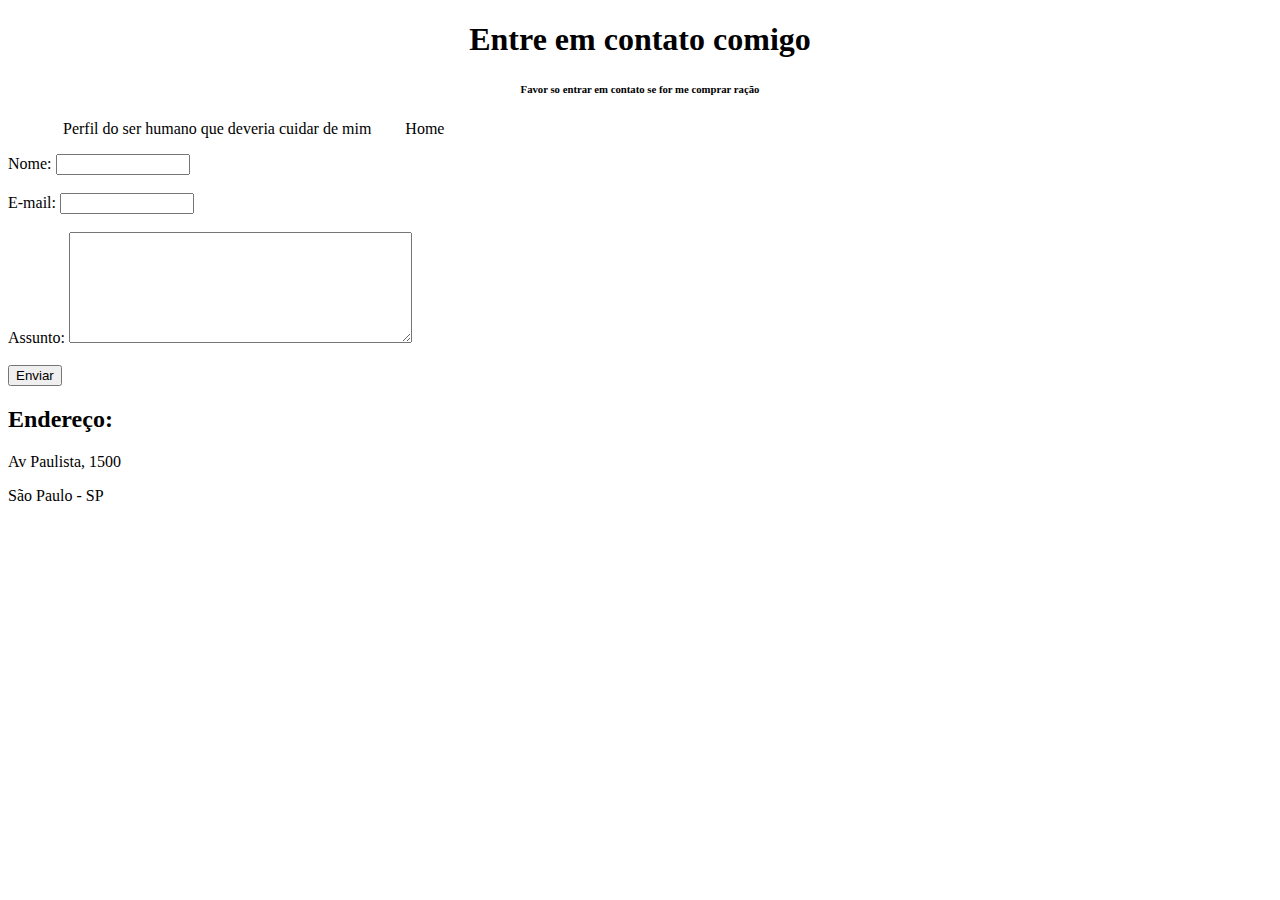
<file: contato.html>
<!DOCTYPE html>
<html lang="pt-br">
<head>
    <meta charset="UTF-8">
    <meta http-equiv="X-UA-Compatible" content="IE=edge">
    <meta name="viewport" content="width=device-width, initial-scale=1.0">
    <title>Contato</title>
    <link rel="stylesheet" href="assets/css/style.css">
</head>
<body>
    <h1 class="center">Entre em contato comigo</h1>
    <h6 class="center">Favor so entrar em contato se for me comprar ração</h6>

    <ul id="menu">
        <li>
            <a href="https://www.instagram.com/jainna.cos/"target="_blank">Perfil do ser humano que deveria cuidar de mim </a>
        </li>
        <li>
            <a href="index.html"> Home </a>
        </li>
    </ul>

    <form action="">
        <label for="nome">Nome:</label>
        <input type="text" id="nome" onkeyup="validaNome()">
        <div id="txtNome"></div>
        <br>
        <label for="email">E-mail:</label>
        <input type="email" id="email" onkeyup="validaEmail()">
        <div id="txtEmail"></div>
        <br>
        <label for="assunto">Assunto:</label>
        <textarea name="assunto" id="assunto" cols="40" rows="7" onkeyup="validaAssunto()"></textarea>
        <div id="txtAssunto"></div>
        <br>
        <button onclick="enviar()">Enviar</button>
    </form>

    <h2>Endereço:</h2>

    <p>Av Paulista, 1500</p>
    <P>São Paulo - SP</P>

    <iframe src="https://www.google.com/maps/embed?pb=!1m18!1m12!1m3!1d3657.178564720946!2d-
    46.65746598538388!3d-23.56202946750134!2m3!1f0!2f0!3f0!3m2!1i1024!2i768!4f13.1!3m3!1m2!1s0x94ce59c92526
    3541%3A0x4b30df73fca5a36b!2sAv.%20Paulista%2C%201500%20-%20Bela%20Vista%2C%20S%C3%A3o%20Paulo%20-%20SP%
    2C%2001310-100!5e0!3m2!1spt-BR!2sbr!4v1680652866988!5m2!1spt-BR!2sbr" 
    width="400" height="300" style="border:0;" allowfullscreen="" loading="lazy"
    referrerpolicy="no-referrer-when-downgrade" onmousemove="mapaZoom()" onmouseout="mapaNormal()"
    id="mapa"></iframe>

    <script src="assets/js/script.js"></script>
</body>
</html>
</file>
<file: assets/css/style.css>
/*
Estilos da página index.html
*/
.center{
    text-align: center;
}

.justify{
    text-align: justify;
}

.container{
    display: flex;
    flex-flow: row;
    justify-content: center;
    align-items: center;
}


#menu li{
    display: inline;
    padding: 15px;
}

#menu li a{
    text-decoration: none;
    color: black;
}

#menu li a:hover{
    color: pink;

}

.br-50{
    border-radius: 50%;
}

.tm-social{
    width: 100px;
    height: 100px;
}

.p-30{
    padding: 30px;
}


/*
Estilos da página contato.html
*/
</file>
